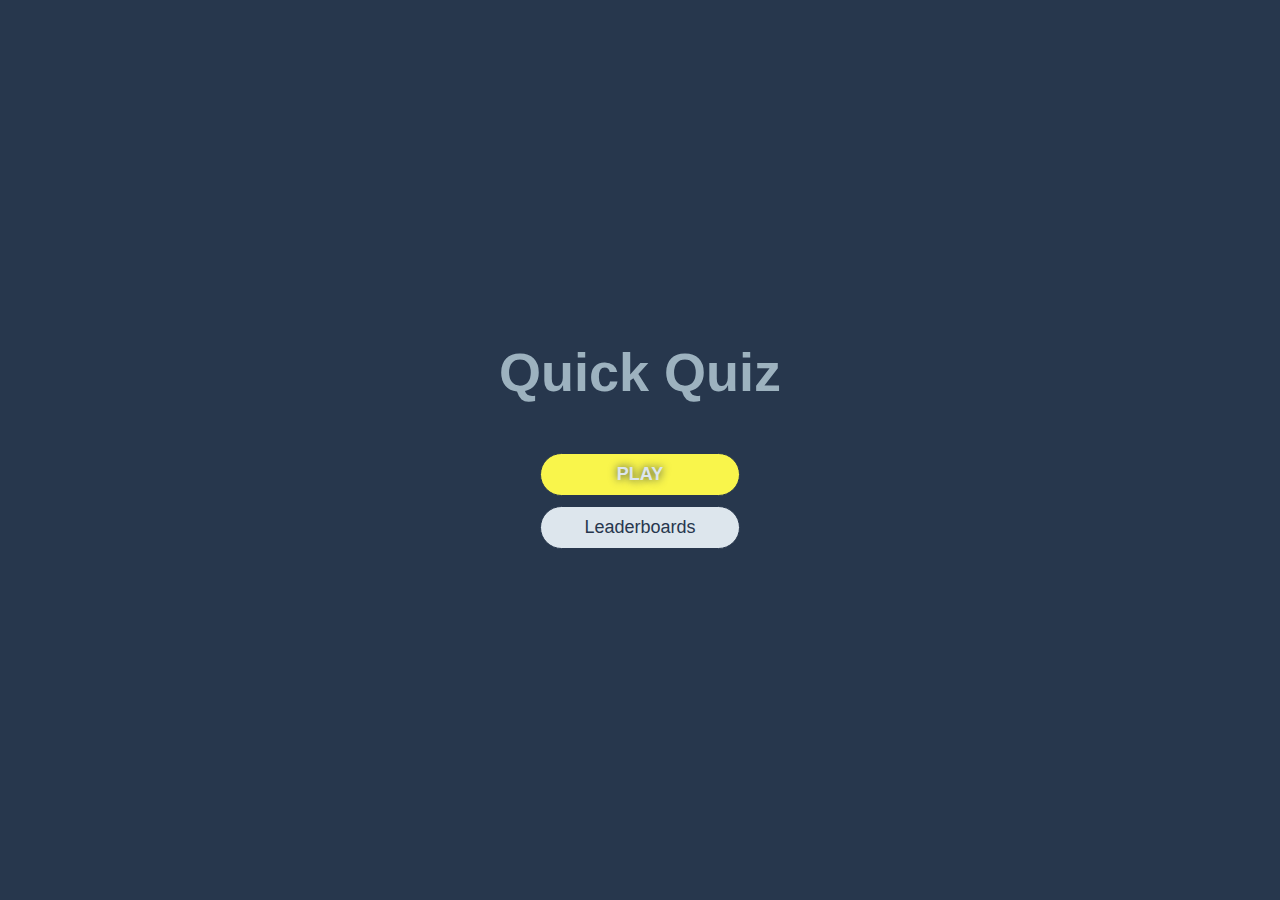
<file: index.html>
<!DOCTYPE html>
<html lang="en">
  <head>
    <meta charset="UTF-8" />
    <meta name="viewport" content="width=device-width, initial-scale=1.0" />
    <meta http-equiv="X-UA-Compatible" content="ie=edge" />
    <title>Quick Quiz</title>
    <link rel="stylesheet" href="app.css" />
  </head>
  <body>
    <div class="container">
      <div id="home" class="flex-center flex-column">
        <h1>Quick Quiz</h1>
        <a class="btn" id="play" href="card.html">PLAY</a>
        <a class="btn" href="highscores.html">Leaderboards</a>
      </div>
    </div>
  </body>
</html>
</file>
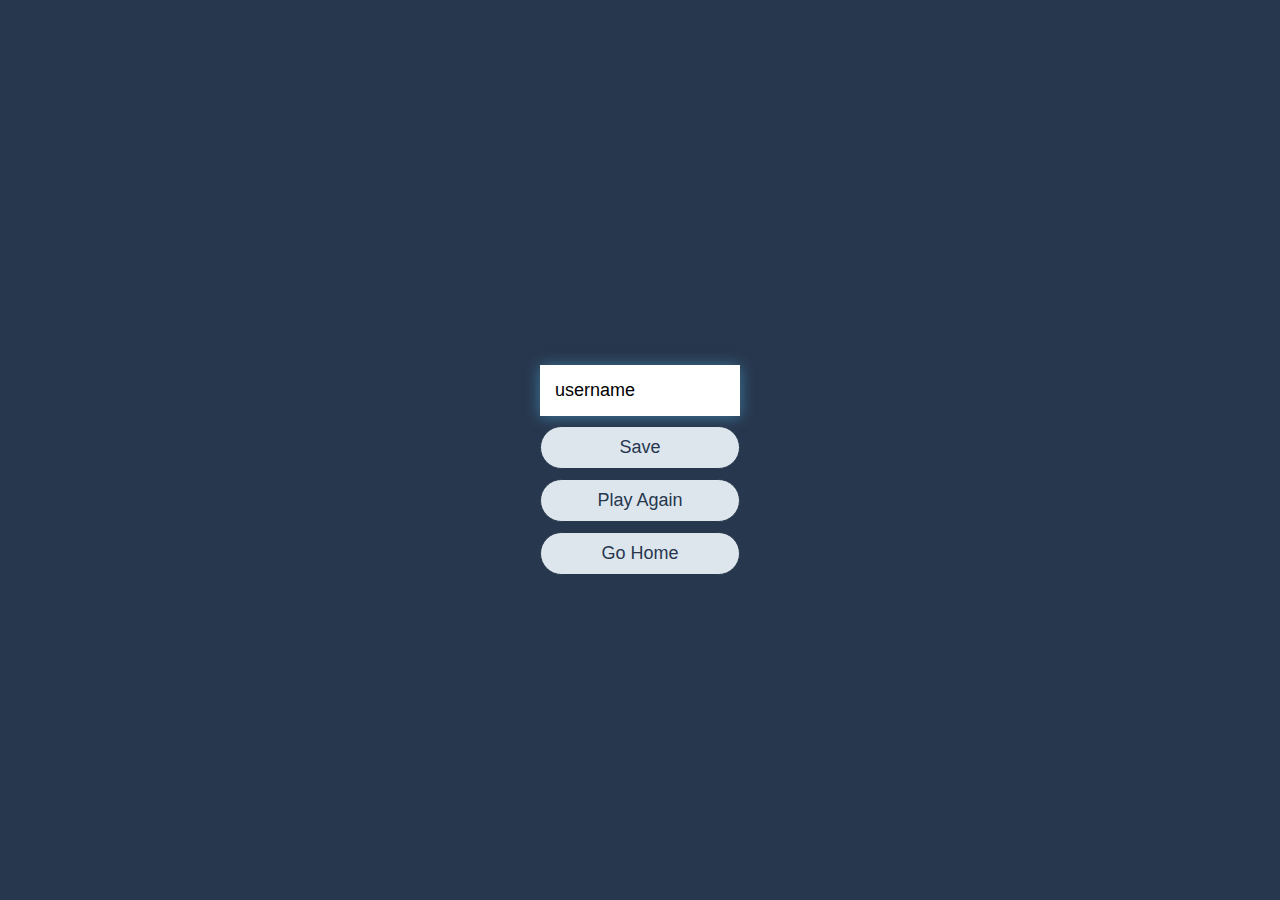
<file: end.html>
<!DOCTYPE html>
<html lang="en">
  <head>
    <meta charset="UTF-8" />
    <meta name="viewport" content="width=device-width, initial-scale=1.0" />
    <meta http-equiv="X-UA-Compatible" content="ie=edge" />
    <title>Congrats!</title>
    <link rel="stylesheet" href="app.css" />
  </head>
  <body>
    <div class="container">
      <div id="end" class="flex-center flex-column">
        <h1 id="finalScore"></h1>
        <form>
          <input
            type="text"
            name="username"
            id="username"
            placeholder="username"
          />
          <button
            type="submit"
            class="btn"
            id="saveScoreBtn"
            onclick="saveHighScore(event)"
            disabled
          >
            Save
          </button>
        </form>
        <a class="btn" href="/game.html">Play Again</a>
        <a class="btn" href="/">Go Home</a>
      </div>
    </div>
    <script src="end.js"></script>
  </body>
</html>
</file>
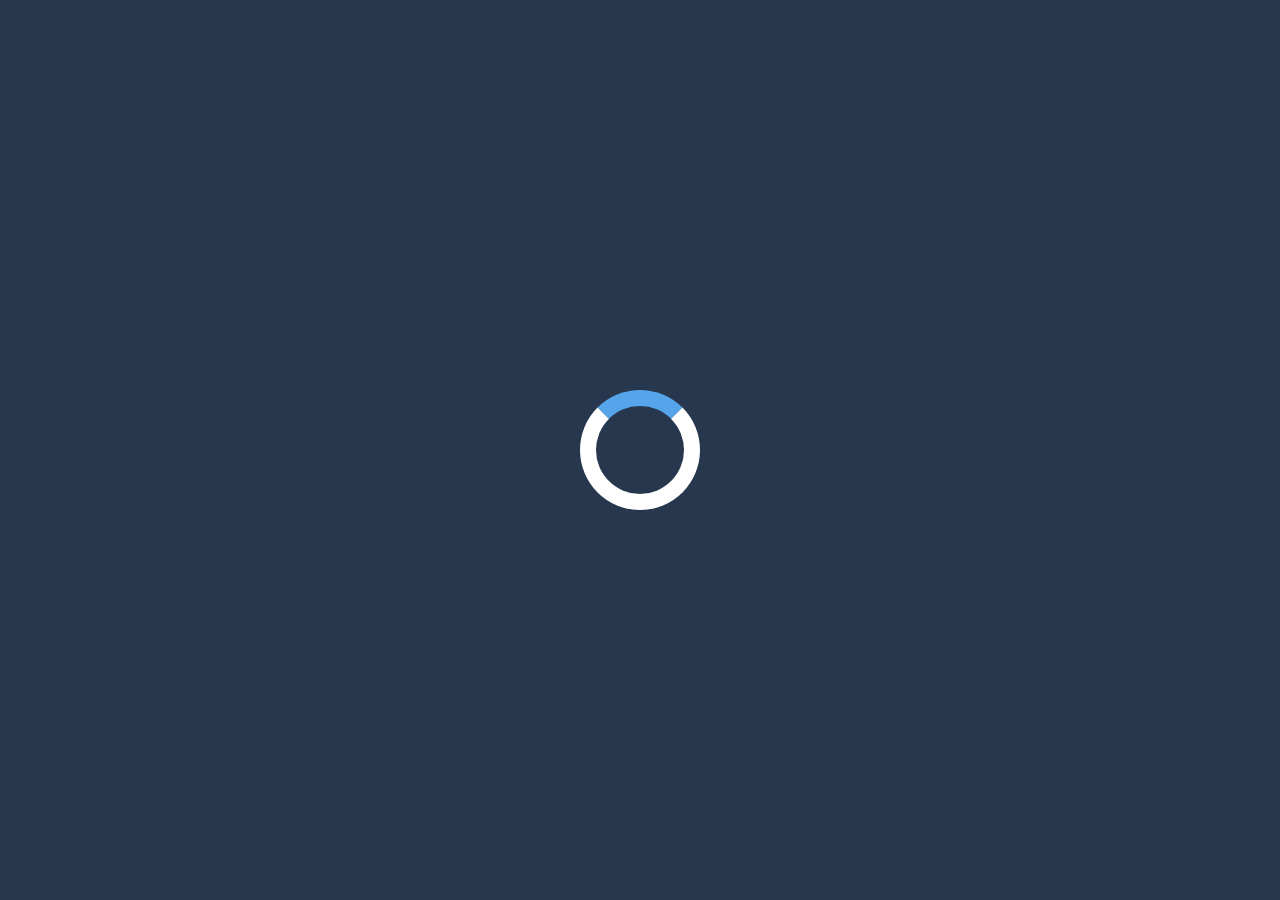
<file: game.html>
<!DOCTYPE html>
<html lang="en">
  <head>
    <meta charset="UTF-8" />
    <meta name="viewport" content="width=device-width, initial-scale=1.0" />
    <meta http-equiv="X-UA-Compatible" content="ie=edge" />
    <title>Quick Quiz - Play</title>
    <link rel="stylesheet" href="app.css" />
    <link rel="stylesheet" href="game.css" />
  </head>
  <body>
    <div class="container">
      <div id="loader"></div>
      <div id="game" class="justify-center flex-column hidden">
        <div id="hud">
          <div id="hud-item">
            <p id="progressText" class="hud-prefix">
              Question
            </p>
            <div id="progressBar">
              <div id="progressBarFull"></div>
            </div>
          </div>
          <div id="hud-item">
            <p class="hud-prefix">
              Score
            </p>
            <h1 class="hud-main-text" id="score">
              0
            </h1>
          </div>
        </div>
        <h2 id="question"></h2>
        <div class="choice-container">
          <p class="choice-prefix">A</p>
          <p class="choice-text" style="color: #27374D;" data-number="1"></p>
        </div>
        <div class="choice-container">
          <p class="choice-prefix">B</p>
          <p class="choice-text" data-number="2"></p>
        </div>
        <div class="choice-container">
          <p class="choice-prefix">C</p>
          <p class="choice-text" data-number="3"></p>
        </div>
        <div class="choice-container">
          <p class="choice-prefix">D</p>
          <p class="choice-text" data-number="4"></p>
        </div>
      </div>
    </div>
    <audio id="correctSound">
      <source src="audio/correct.mp3" type="audio/mpeg">
    </audio>
    
    <audio id="incorrectSound">
      <source src="audio/incorrect.mp3" type="audio/mpeg">
    </audio>
    
    <script src="game.js"></script>
  </body>
</html>
</file>
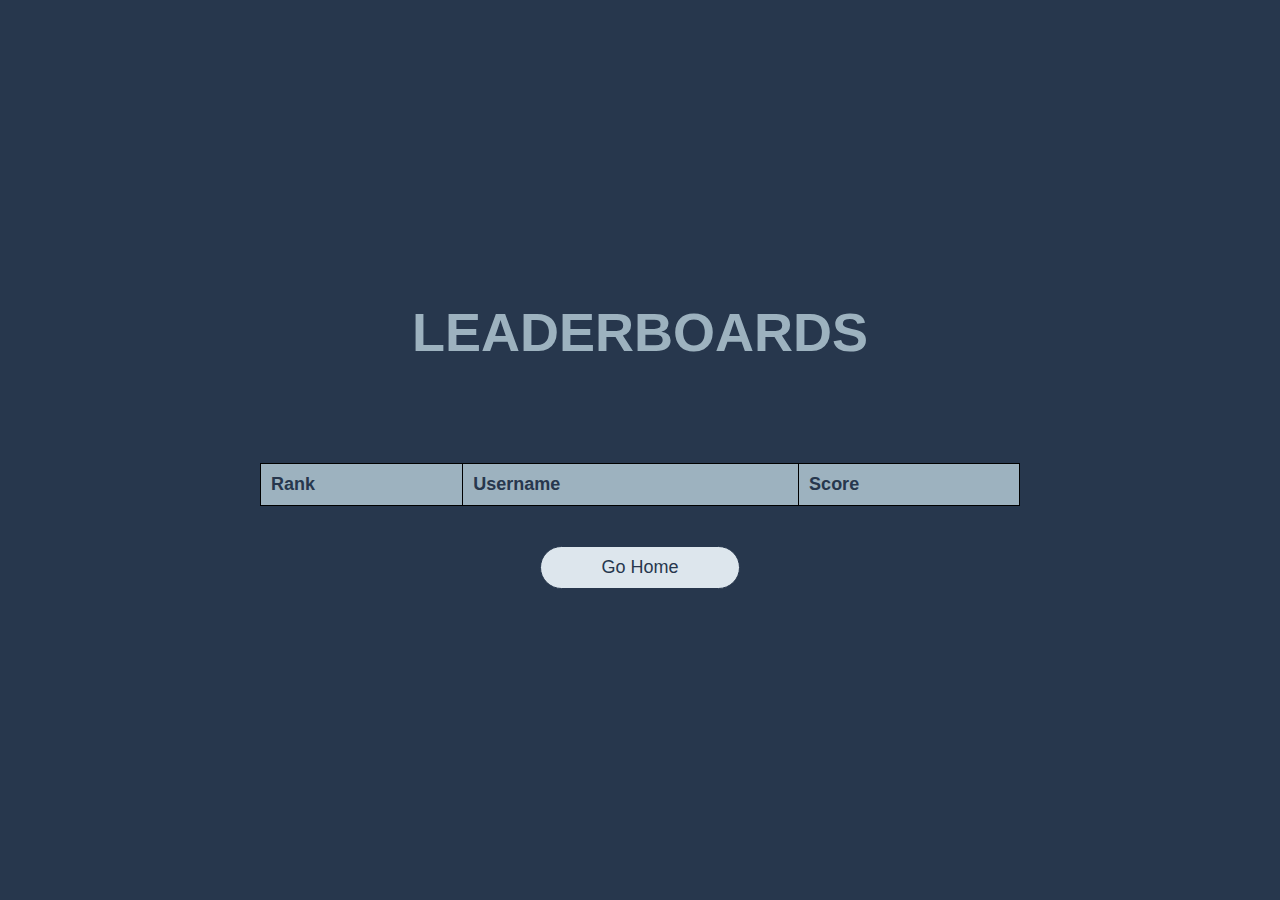
<file: highscores.html>
<!DOCTYPE html>
<html lang="en">
  <head>
    <meta charset="UTF-8" />
    <meta name="viewport" content="width=device-width, initial-scale=1.0" />
    <meta http-equiv="X-UA-Compatible" content="ie=edge" />
    <title>High Scores</title>
    <link rel="stylesheet" href="app.css" />
    <link rel="stylesheet" href="highscores.css" />
  </head>
  <body>
    <div class="container">
      <div id="highScores" class="flex-center flex-column">
        <h1 id="finalScore">LEADERBOARDS</h1>
        <table id="highScoresList">
          <thead>
            <tr>
              <th>Rank</th>
              <th>Username</th>
              <th>Score</th>
            </tr>
          </thead>
          <tbody>
        
          </tbody>
        </table>
        <a class="btn" href="/">Go Home</a>
      </div>
    </div>
    <script src="highscores.js"></script>
  </body>
</html>
</file>
<file: app.css>
:root {
  background-color: #27374D;
  font-size: 62.5%;
}

* {
  box-sizing: border-box;
  font-family: Arial, Helvetica, sans-serif;
  margin: 0;
  padding: 0;
  color: #DDE6ED;
}

h1,
h2,
h3,
h4 {
  margin-bottom: 1rem;
}

h1 {
  font-size: 5.4rem;
  color: #9DB2BF;
  margin-bottom: 5rem;
}

h1 > span {
  font-size: 2.4rem;
  font-weight: 500;
}

#play {
  background: #F9F54B;
  color: #DDE6ED;
  font-weight: bold;
  text-shadow: #27374D 0px 0px .8rem;
}

h2 {
  font-size: 4.2rem;
  margin-bottom: 4rem;
  font-weight: 700;
}

h3 {
  font-size: 2.8rem;
  font-weight: 500;
}

/* UTILITIES */

.container {
  width: 100vw;
  height: 100vh;
  display: flex;
  justify-content: center;
  align-items: center;
  max-width: 80rem;
  margin: 0 auto;
  padding: 2rem;
}

.container > * {
  width: 100%;
}

.flex-column {
  display: flex;
  flex-direction: column;
}

.flex-center {
  justify-content: center;
  align-items: center;
}

.justify-center {
  justify-content: center;
}

.text-center {
  text-align: center;
}

.hidden {
  display: none;
}

/* BUTTONS */
.btn {
  font-size: 1.8rem;
  padding: 1rem 0;
  width: 20rem;
  text-align: center;
  border: 0.1rem solid #27374D;
  border-radius: 5rem;
  margin-bottom: 1rem;
  text-decoration: none;
  color: #27374D;
  background-color: #DDE6ED;
}

.btn:hover {
  cursor: pointer;
  box-shadow: 0 0.4rem 1.4rem 0 rgba(86, 185, 235, 0.5);
  transform: translateY(-0.1rem);
  transition: transform 150ms;
}

.btn[disabled]:hover {
  cursor: not-allowed;
  box-shadow: none;
  transform: none;
}

/* FORMS */
form {
  width: 100%;
  display: flex;
  flex-direction: column;
  align-items: center;
}

input {
  margin-bottom: 1rem;
  width: 20rem;
  padding: 1.5rem;
  font-size: 1.8rem;
  border: none;
  box-shadow: 0 0.1rem 1.4rem 0 rgba(86, 185, 235, 0.5);
  color: black;
}

input::placeholder {
  color: black;
}
</file>
<file: game.css>
.choice-container {
  display: flex;
  margin-bottom: 0.5rem;
  width: 100%;
  font-size: 1.8rem;
  border: 0.1rem solid #57a6eb40;
  background-color: white;
  border-radius: 30px;
}

.choice-container:hover {
  cursor: pointer;
  box-shadow: 0 0.4rem 1.4rem 0 rgba(86, 185, 235, 0.5);
  transform: translateY(-0.1rem);
  transition: transform 150ms;
}

.choice-prefix {
  padding: 1.5rem 2.5rem;
  background-color: #56a5eb;
  color: #27374D;
  border-radius: 35px;
}

.choice-text {
  padding: 1.5rem;
  width: 100%;
  color: #27374D;
}

.correct {
  background-color: #28a745;
}

.incorrect {
  background-color: #dc3545;
}

/* HUD */

#hud {
  display: flex;
  justify-content: space-between;
}

.hud-prefix {
  text-align: center;
  font-size: 2rem;
}

.hud-main-text {
  text-align: center;
}

#progressBar {
  width: 20rem;
  height: 4rem;
  border: 0.3rem solid #56a5eb;
  margin-top: 1.5rem;
  border-radius: 5rem;
}

#progressBarFull {
  height: 3.5rem;
  background-color: #56a5eb;
  border-radius: 5rem;
  width: 0%;
}

@media screen and (max-width: 992px){
  h2 {
    font-size: 2.5rem;
  }
}
/* LOADER */
#loader {
  border: 1.6rem solid white;
  border-radius: 50%;
  border-top: 1.6rem solid #56a5eb;
  width: 12rem;
  height: 12rem;
  animation: spin 2s linear infinite;
}

@keyframes spin {
  0% {
    transform: rotate(0deg);
  }
  100% {
    transform: rotate(360deg);
  }
}
</file>
<file: highscores.css>
#highScoresList {
  list-style: none;
  padding-left: 0;
  margin-bottom: 4rem;
}

.high-score {
  font-size: 2.8rem;
  margin-bottom: 0.5rem;
}

.high-score:hover {
  transform: scale(1.025);
}

table {
  width: 100%;
  border-collapse: collapse;
  margin: 50px auto;
  /* border-radius: 5rem; Menambahkan border radius pada tabel */
  
}

th {
  background: #9DB2BF;
  color: #27374d;
  font-weight: bold;
}

td,th {
  padding: 10px;
  border: 1px solid #000;
  text-align: left;
  font-size: 18px;
}

td {
  color: #000;
  background: #DDE6ED;
}
</file>
